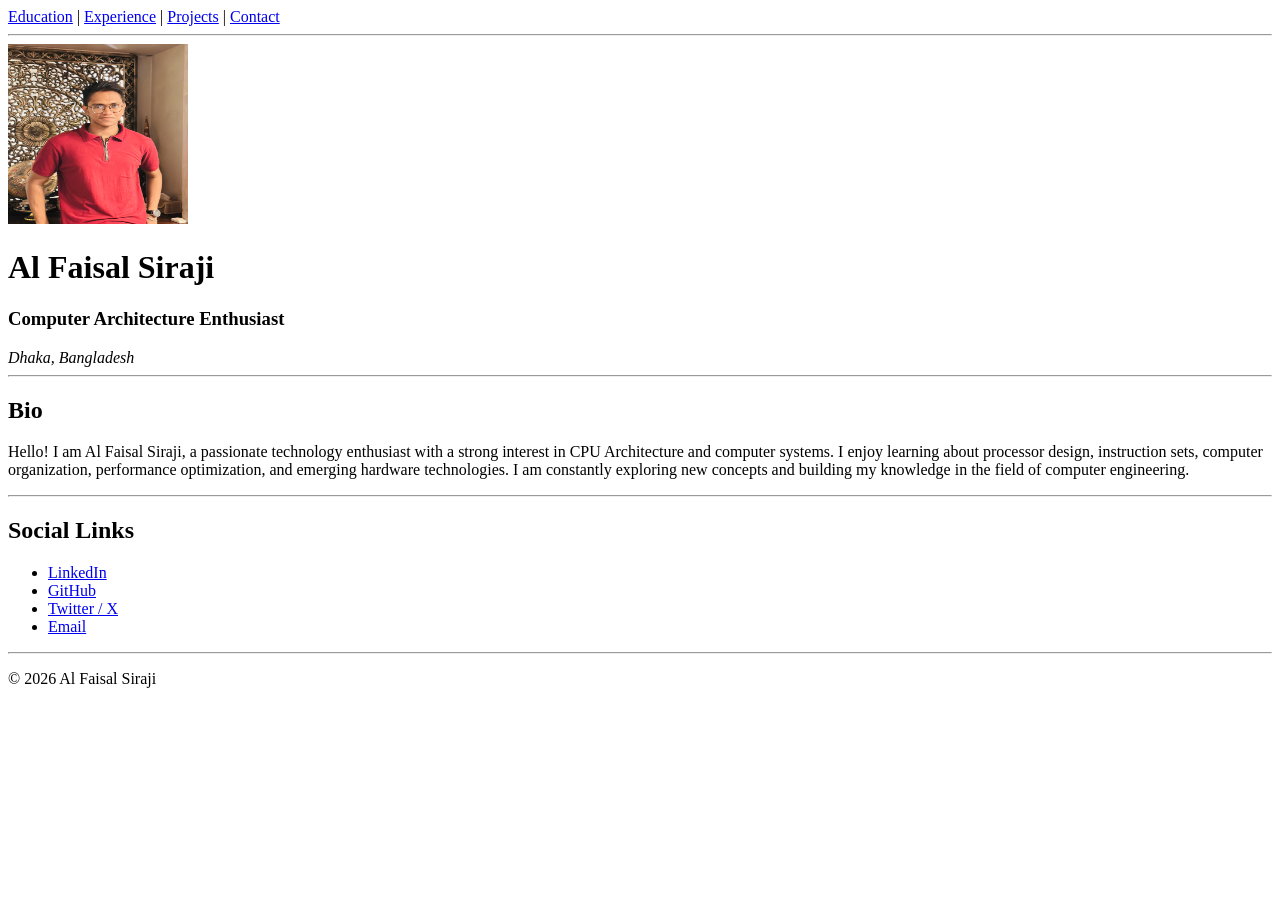
<file: portfolio/index.html>
<!DOCTYPE html>
<html lang="en">
<head>
  <meta charset="UTF-8">
  <meta name="viewport" content="width=device-width, initial-scale=1.0">
  <title>Al Faisal Siraji Portfolio</title>
</head>
<body>

  <nav>
    <a href="html/education.html">Education</a> |
    <a href="html/experience.html">Experience</a> |
    <a href="html/projects.html">Projects</a> |
    <a href="html/contact.html">Contact</a>
  </nav>

  <hr>

  <header>
    <img src="images/profile.jpg" alt="Profile photo of Al Faisal Siraji" width="180" height="180">

    <h1>Al Faisal Siraji</h1>

    <h3>Computer Architecture Enthusiast</h3>

    <address>
      Dhaka, Bangladesh
    </address>
  </header>

  <hr>

  <section>
    <h2>Bio</h2>

    <p>
      Hello! I am Al Faisal Siraji, a passionate technology enthusiast with a
      strong interest in CPU Architecture and computer systems. I enjoy learning
      about processor design, instruction sets, computer organization, performance
      optimization, and emerging hardware technologies. I am constantly exploring
      new concepts and building my knowledge in the field of computer engineering.
    </p>
  </section>

  <hr>

  <section>
    <h2>Social Links</h2>

    <ul>
      <li><a href="#">LinkedIn</a></li>
      <li><a href="#">GitHub</a></li>
      <li><a href="#">Twitter / X</a></li>
      <li><a href="mailto:your-email@example.com">Email</a></li>
    </ul>
  </section>

  <hr>

  <footer>
    <p>&copy; 2026 Al Faisal Siraji</p>
  </footer>

</body>
</html>
</file>
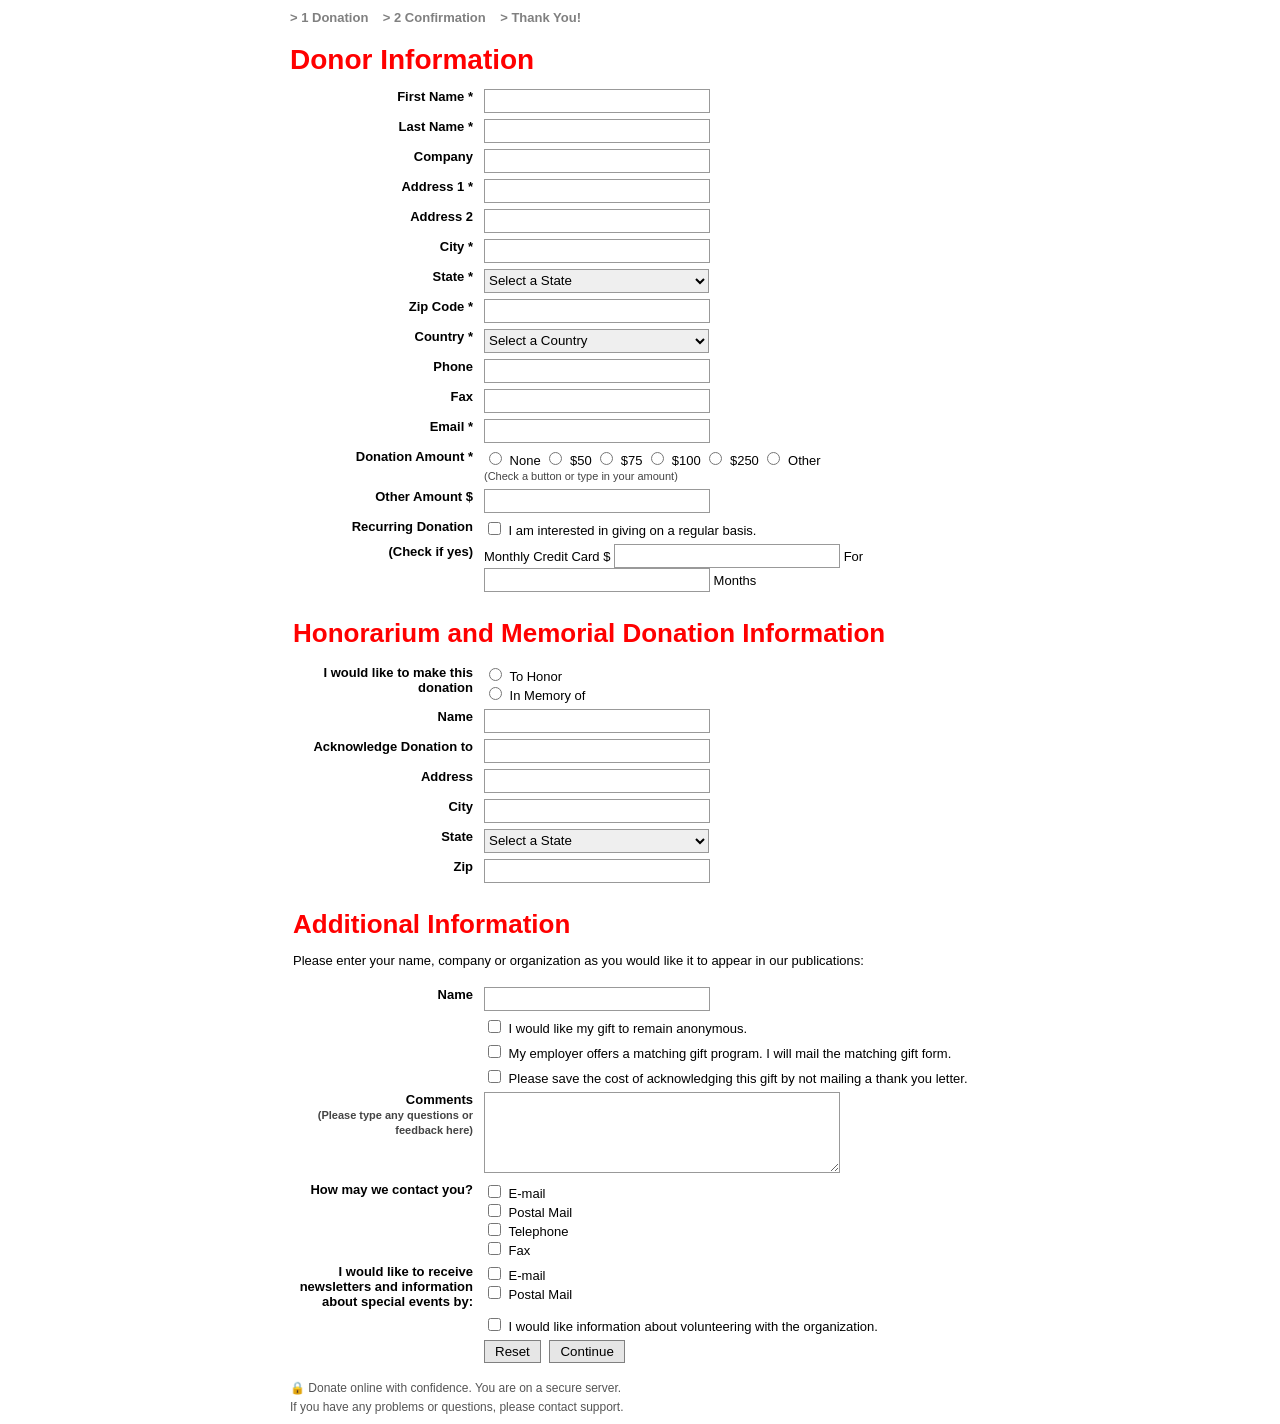
<file: lab/form.html>
<!DOCTYPE html>
<html lang="en">

<head>
    <meta charset="UTF-8">
    <meta name="viewport" content="width=device-width, initial-scale=1.0">
    <title>Donor Information</title>
    <link rel="stylesheet" href="form.css">
</head>

<body>

    <div class="container">

        <div class="steps">
            > 1 Donation &nbsp;&nbsp; > 2 Confirmation &nbsp;&nbsp; > Thank You!
        </div>

        <h1>Donor Information</h1>

        <form>

            <table>

                <tr>
                    <td class="label">First Name *</td>
                    <td><input type="text"></td>
                </tr>

                <tr>
                    <td class="label">Last Name *</td>
                    <td><input type="text"></td>
                </tr>

                <tr>
                    <td class="label">Company</td>
                    <td><input type="text"></td>
                </tr>

                <tr>
                    <td class="label">Address 1 *</td>
                    <td><input type="text"></td>
                </tr>

                <tr>
                    <td class="label">Address 2</td>
                    <td><input type="text"></td>
                </tr>

                <tr>
                    <td class="label">City *</td>
                    <td><input type="text"></td>
                </tr>

                <tr>
                    <td class="label">State *</td>
                    <td>
                        <select>
                            <option>Select a State</option>
                            <option>Dhaka</option>
                            <option>Kathmandu</option>
                            <option>Thimphu</option>
                            <option>Delhi</option>
                        </select>
                    </td>
                </tr>

                <tr>
                    <td class="label">Zip Code *</td>
                    <td><input type="text"></td>
                </tr>

                <tr>
                    <td class="label">Country *</td>
                    <td>
                        <select>
                            <option>Select a Country</option>
                            <option>Bangladesh</option>
                            <option>Nepal</option>
                            <option>Bhutan</option>
                            <option>India</option>
                        </select>
                    </td>
                </tr>

                <tr>
                    <td class="label">Phone</td>
                    <td><input type="tel"></td>
                </tr>

                <tr>
                    <td class="label">Fax</td>
                    <td><input type="text"></td>
                </tr>

                <tr>
                    <td class="label">Email *</td>
                    <td><input type="email"></td>
                </tr>

                <tr>
                    <td class="label">Donation Amount *</td>
                    <td>
                        <input type="radio" name="donation"> None
                        <input type="radio" name="donation"> $50
                        <input type="radio" name="donation"> $75
                        <input type="radio" name="donation"> $100
                        <input type="radio" name="donation"> $250
                        <input type="radio" name="donation"> Other

                        <br>

                        <small>(Check a button or type in your amount)</small>
                    </td>
                </tr>

                <tr>
                    <td class="label">Other Amount $</td>
                    <td><input type="text"></td>
                </tr>

                <tr>
                    <td class="label">Recurring Donation</td>
                    <td>
                        <input type="checkbox">
                        I am interested in giving on a regular basis.
                    </td>
                </tr>

                <tr>
                    <td class="label">(Check if yes)</td>
                    <td>
                        Monthly Credit Card $
                        <input type="text" size="8">

                        For
                        <input type="text" size="4">

                        Months
                    </td>
                </tr>

                <tr>
                    <td colspan="2">
                        <h2>Honorarium and Memorial Donation Information</h2>
                    </td>
                </tr>

                <tr>
                    <td class="label">I would like to make this donation</td>
                    <td>
                        <input type="radio" name="honor"> To Honor

                        <br>

                        <input type="radio" name="honor"> In Memory of
                    </td>
                </tr>

                <tr>
                    <td class="label">Name</td>
                    <td><input type="text"></td>
                </tr>

                <tr>
                    <td class="label">Acknowledge Donation to</td>
                    <td><input type="text"></td>
                </tr>

                <tr>
                    <td class="label">Address</td>
                    <td><input type="text"></td>
                </tr>

                <tr>
                    <td class="label">City</td>
                    <td><input type="text"></td>
                </tr>

                <tr>
                    <td class="label">State</td>
                    <td>
                        <select>
                            <option>Select a State</option>
                            <option>Dhaka</option>
                            <option>Kathmandu</option>
                            <option>Thimphu</option>
                            <option>Delhi</option>
                        </select>
                    </td>
                </tr>

                <tr>
                    <td class="label">Zip</td>
                    <td><input type="text"></td>
                </tr>

                <tr>
                    <td colspan="2">
                        <h2>Additional Information</h2>
                        <p>
                            Please enter your name, company or organization as you would like it
                            to appear in our publications:
                        </p>
                    </td>
                </tr>

                <tr>
                    <td class="label">Name</td>
                    <td><input type="text"></td>
                </tr>

                <tr>
                    <td></td>
                    <td>
                        <input type="checkbox">
                        I would like my gift to remain anonymous.
                    </td>
                </tr>

                <tr>
                    <td></td>
                    <td>
                        <input type="checkbox">
                        My employer offers a matching gift program. I will mail the matching gift form.
                    </td>
                </tr>

                <tr>
                    <td></td>
                    <td>
                        <input type="checkbox">
                        Please save the cost of acknowledging this gift by not mailing a thank you letter.
                    </td>
                </tr>

                <tr>
                    <td class="label">
                        Comments
                        <br>
                        <small>(Please type any questions or feedback here)</small>
                    </td>

                    <td>
                        <textarea rows="5" cols="40"></textarea>
                    </td>
                </tr>

                <tr>
                    <td class="label">How may we contact you?</td>

                    <td>
                        <input type="checkbox"> E-mail <br>
                        <input type="checkbox"> Postal Mail <br>
                        <input type="checkbox"> Telephone <br>
                        <input type="checkbox"> Fax
                    </td>
                </tr>

                <tr>
                    <td class="label">
                        I would like to receive newsletters and information about special events by:
                    </td>

                    <td>
                        <input type="checkbox"> E-mail <br>
                        <input type="checkbox"> Postal Mail
                    </td>
                </tr>

                <tr>
                    <td></td>
                    <td>
                        <input type="checkbox">
                        I would like information about volunteering with the organization.
                    </td>
                </tr>

                <tr>
                    <td></td>
                    <td>
                        <input type="reset" value="Reset">
                        <input type="submit" value="Continue">
                    </td>
                </tr>

            </table>

        </form>

        <div class="footer">

            <p>
                🔒 Donate online with confidence. You are on a secure server.
            </p>

            <p>
                If you have any problems or questions, please contact support.
            </p>

        </div>

    </div>

</body>

</html>
</file>
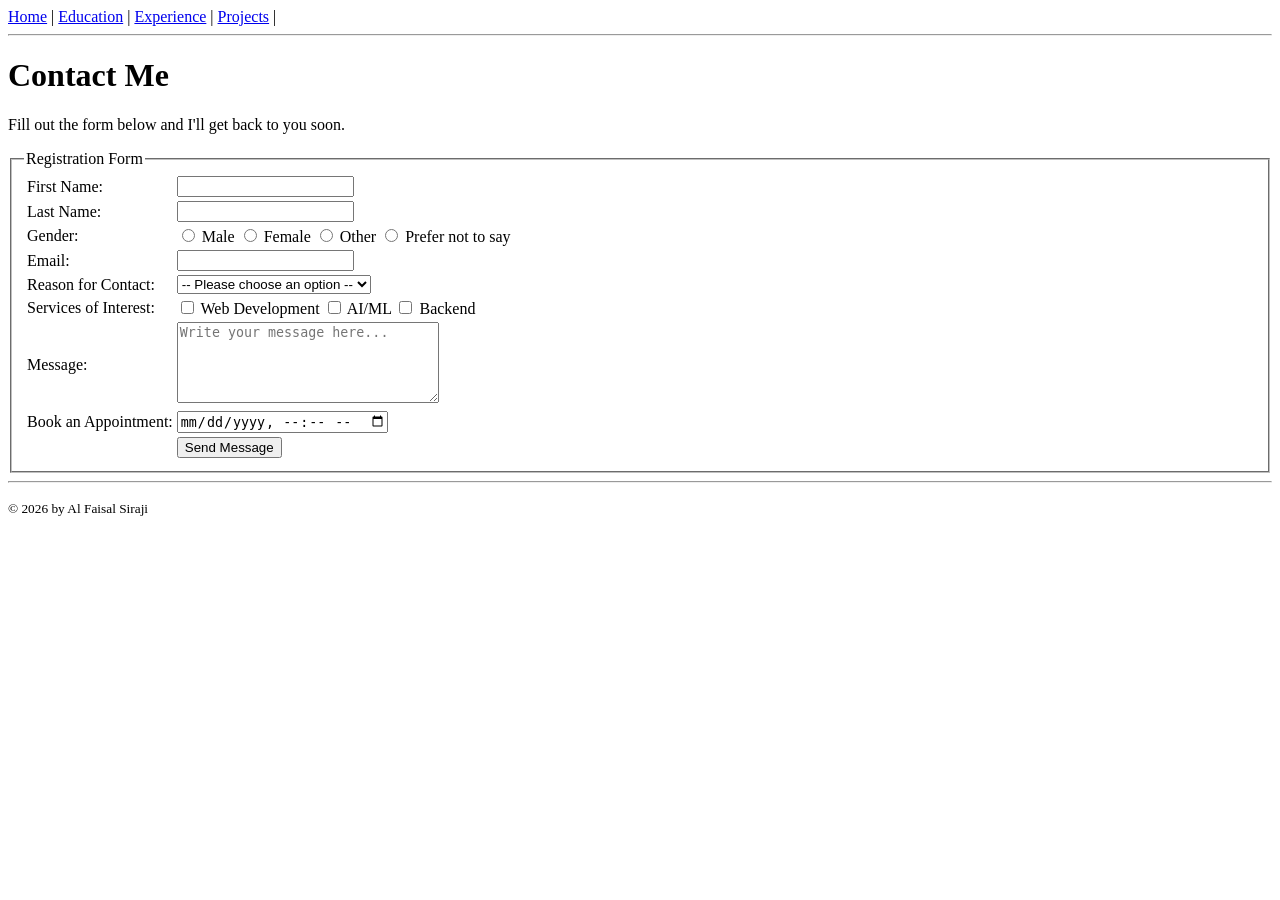
<file: portfolio/html/contact.html>
<!DOCTYPE html>
<html lang="en">

<head>
  <meta charset="UTF-8">
  <meta name="viewport" content="width=device-width, initial-scale=1.0">
  <title>Contact — Al Faisal Siraji</title>
</head>

<body>

  <!-- ===== Navigation Bar ===== -->
  <nav>
    <a href="../index.html">Home</a> |
    <a href="education.html">Education</a> |
    <a href="experience.html">Experience</a> |
    <a href="projects.html">Projects</a> |
  </nav>

  <hr>

  <h1>Contact Me</h1>
  <p>Fill out the form below and I'll get back to you soon.</p>

  <form action="#" method="post">

    <fieldset>
      <legend>Registration Form</legend>

      <table>
        <tr>
          <td><label for="firstName">First Name:</label></td>
          <td><input type="text" id="firstName" name="firstName" required></td>
        </tr>
        <tr>
          <td><label for="lastName">Last Name:</label></td>
          <td><input type="text" id="lastName" name="lastName" required></td>
        </tr>
        <tr>
          <td><label>Gender:</label></td>
          <td>
            <label><input type="radio" name="gender" value="male"> Male</label>
            <label><input type="radio" name="gender" value="female"> Female</label>
            <label><input type="radio" name="gender" value="other"> Other</label>
            <label><input type="radio" name="gender" value="prefer-not"> Prefer not to say</label>
          </td>
        </tr>
        <tr>
          <td><label for="email">Email:</label></td>
          <td><input type="email" id="email" name="email" required></td>
        </tr>
        <tr>
          <td><label for="reason">Reason for Contact:</label><br></td>
          <td><select id="reason" name="reason">
              <option value="">-- Please choose an option --</option>
              <option value="job">Job</option>
              <option value="projects">Projects</option>
              <option value="thesis">Thesis</option>
            </select></td>
        </tr>
        <tr>
          <td><label for="reason">Services of Interest:</label></td>
          <td>
            <label><input type="checkbox" name="services" value="web-development"> Web Development</label>
            <label><input type="checkbox" name="services" value="ai-ml"> AI/ML</label>
            <label><input type="checkbox" name="services" value="backend"> Backend</label>
          </td>
        </tr>
        <tr>
          <td><label for="message">Message:</label></td>
          <td><textarea id="message" name="message" rows="5" cols="30"
              placeholder="Write your message here..."></textarea></td>
        </tr>
        <tr>
          <td><label for="appointment">Book an Appointment:</label></td>
          <td><input type="datetime-local" id="appointment" name="appointment"></td>
        </tr>
        <tr>
          <td></td>
          <td><button type="submit">Send Message</button></td>
        </tr>
      </table>
    </fieldset>
  </form>

  <hr>

  <footer>
    <p><small>&copy; 2026 by Al Faisal Siraji</small></p>
  </footer>

</body>

</html>
</file>
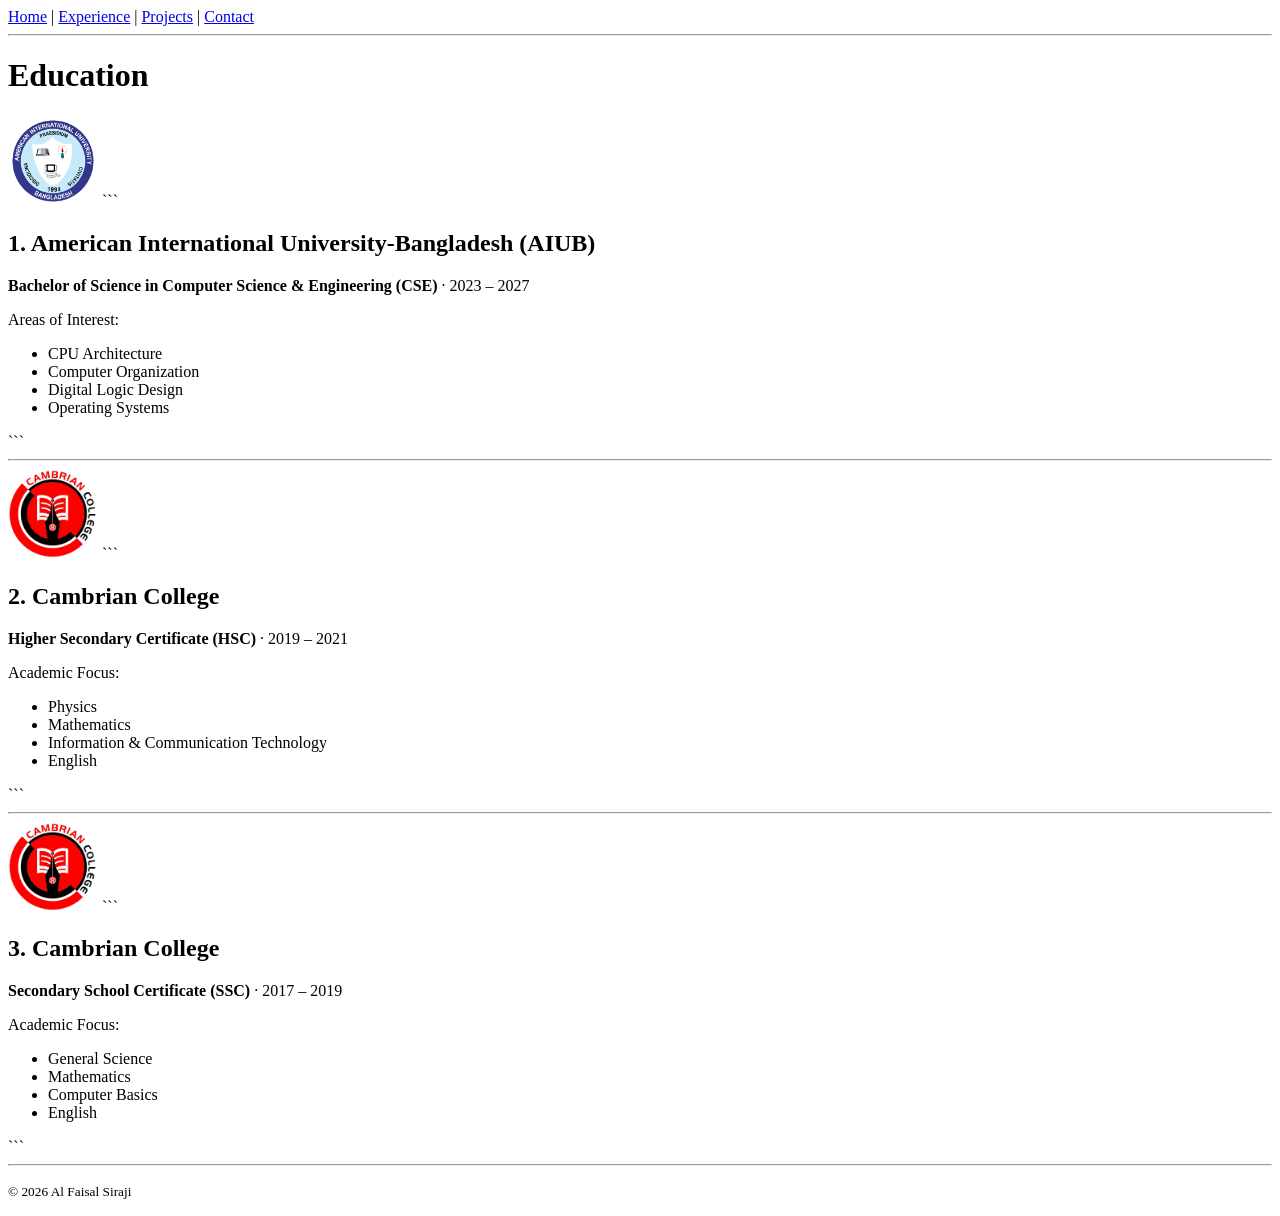
<file: portfolio/html/education.html>
<!DOCTYPE html>

<html lang="en">

<head>
  <meta charset="UTF-8">
  <meta name="viewport" content="width=device-width, initial-scale=1.0">
  <title>Education — Al Faisal Siraji</title>
</head>

<body>

  <!-- ===== Navigation Bar ===== -->

  <nav>
    <a href="../index.html">Home</a> |
    <a href="experience.html">Experience</a> |
    <a href="projects.html">Projects</a> |
    <a href="contact.html">Contact</a>
  </nav>

  <hr>

  <h1>Education</h1>

  <!-- ===== Education 1 ===== -->

  <article>
    <img src="../images/aiub.png" alt="AIUB Logo" width="90" height="90">

```
<h2>1. American International University-Bangladesh (AIUB)</h2>

<p>
  <strong>Bachelor of Science in Computer Science & Engineering (CSE)</strong>
  &middot; 2023 – 2027
</p>

<p>Areas of Interest:</p>
<ul>
  <li>CPU Architecture</li>
  <li>Computer Organization</li>
  <li>Digital Logic Design</li>
  <li>Operating Systems</li>
</ul>
```

  </article>

  <hr>

  <!-- ===== Education 2 ===== -->

  <article>
    <img src="../images/cambrian.png" alt="Cambrian College Logo" width="90" height="90">

```
<h2>2. Cambrian College</h2>

<p>
  <strong>Higher Secondary Certificate (HSC)</strong>
  &middot; 2019 – 2021
</p>

<p>Academic Focus:</p>
<ul>
  <li>Physics</li>
  <li>Mathematics</li>
  <li>Information & Communication Technology</li>
  <li>English</li>
</ul>
```

  </article>

  <hr>

  <!-- ===== Education 3 ===== -->

  <article>
    <img src="../images/cambrian.png" alt="Cambrian College Logo" width="90" height="90">

```
<h2>3. Cambrian College</h2>

<p>
  <strong>Secondary School Certificate (SSC)</strong>
  &middot; 2017 – 2019
</p>

<p>Academic Focus:</p>
<ul>
  <li>General Science</li>
  <li>Mathematics</li>
  <li>Computer Basics</li>
  <li>English</li>
</ul>
```

  </article>

  <hr>

  <footer>
    <p><small>&copy; 2026 Al Faisal Siraji</small></p>
  </footer>

</body>

</html>
</file>
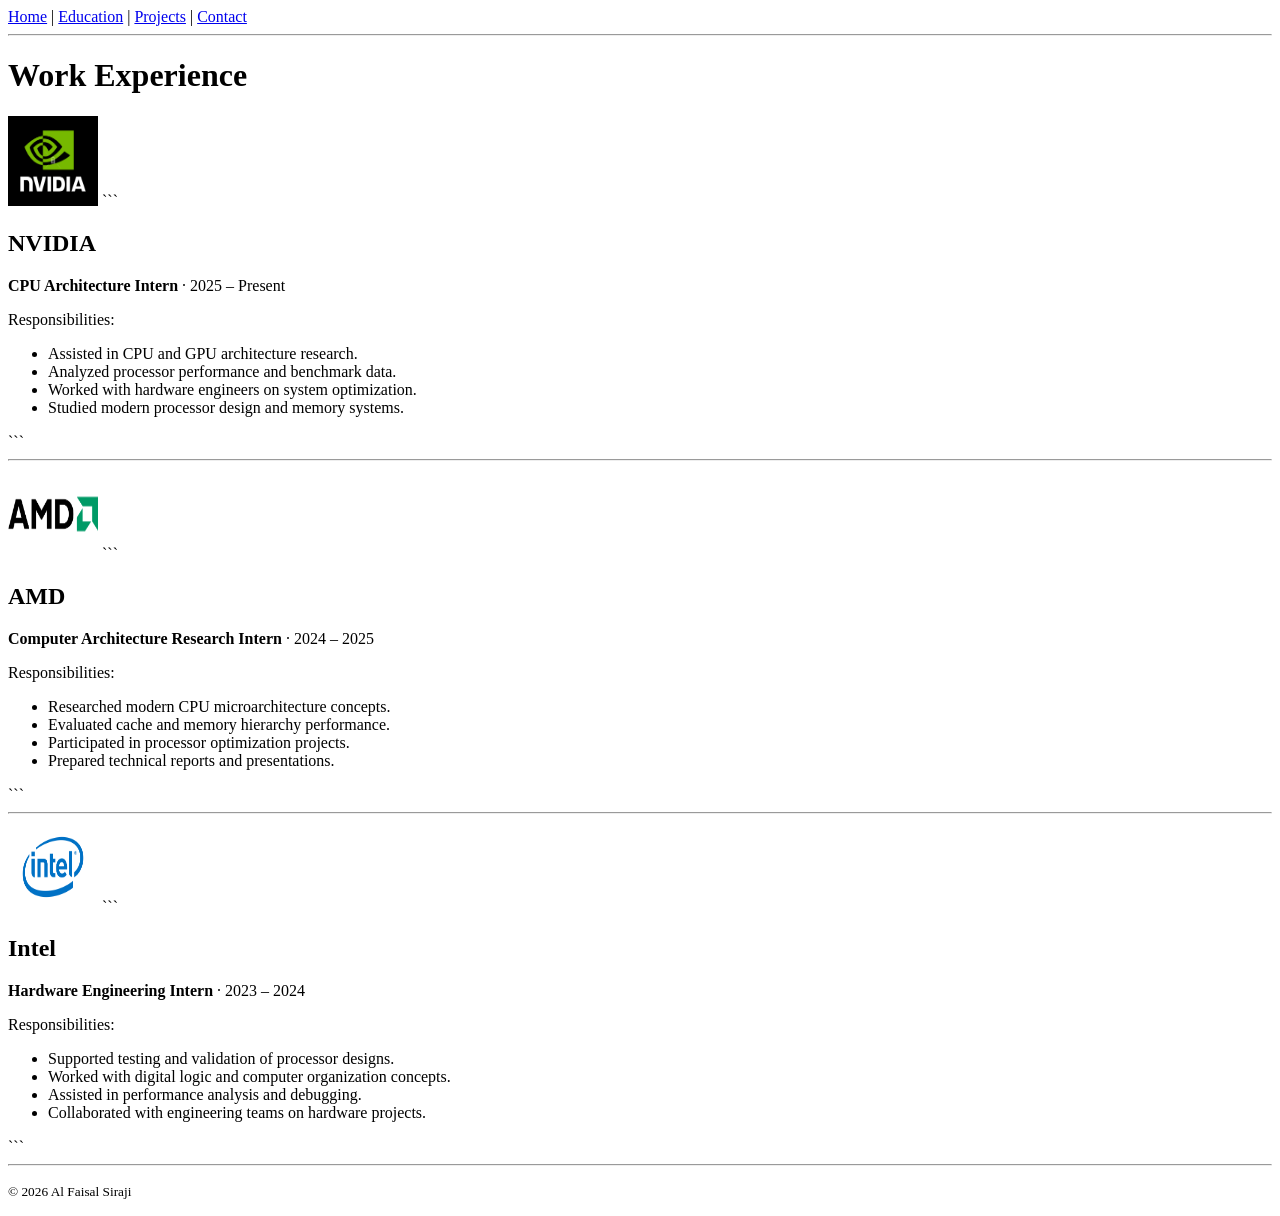
<file: portfolio/html/experience.html>
<!DOCTYPE html>

<html lang="en">

<head>
  <meta charset="UTF-8">
  <meta name="viewport" content="width=device-width, initial-scale=1.0">
  <title>Experience — Al Faisal Siraji</title>
</head>

<body>

  <!-- ===== Navigation Bar ===== -->

  <nav>
    <a href="../index.html">Home</a> |
    <a href="education.html">Education</a> |
    <a href="projects.html">Projects</a> |
    <a href="contact.html">Contact</a>
  </nav>

  <hr>

  <h1>Work Experience</h1>

  <!-- ===== Experience 1 ===== -->

  <article>
    <img src="../images/nvidia.png" alt="NVIDIA logo" width="90" height="90">

```
<h2>NVIDIA</h2>

<p><strong>CPU Architecture Intern</strong> &middot; 2025 – Present</p>

<p>Responsibilities:</p>
<ul>
  <li>Assisted in CPU and GPU architecture research.</li>
  <li>Analyzed processor performance and benchmark data.</li>
  <li>Worked with hardware engineers on system optimization.</li>
  <li>Studied modern processor design and memory systems.</li>
</ul>
```

  </article>

  <hr>

  <!-- ===== Experience 2 ===== -->

  <article>
    <img src="../images/amd.png" alt="AMD logo" width="90" height="90">

```
<h2>AMD</h2>

<p><strong>Computer Architecture Research Intern</strong> &middot; 2024 – 2025</p>

<p>Responsibilities:</p>
<ul>
  <li>Researched modern CPU microarchitecture concepts.</li>
  <li>Evaluated cache and memory hierarchy performance.</li>
  <li>Participated in processor optimization projects.</li>
  <li>Prepared technical reports and presentations.</li>
</ul>
```

  </article>

  <hr>

  <!-- ===== Experience 3 ===== -->

  <article>
    <img src="../images/intel.png" alt="Intel logo" width="90" height="90">

```
<h2>Intel</h2>

<p><strong>Hardware Engineering Intern</strong> &middot; 2023 – 2024</p>

<p>Responsibilities:</p>
<ul>
  <li>Supported testing and validation of processor designs.</li>
  <li>Worked with digital logic and computer organization concepts.</li>
  <li>Assisted in performance analysis and debugging.</li>
  <li>Collaborated with engineering teams on hardware projects.</li>
</ul>
```

  </article>

  <hr>

  <footer>
    <p><small>&copy; 2026 Al Faisal Siraji</small></p>
  </footer>

</body>

</html>
</file>
<file: lab/form.css>
body{
    font-family: Arial, Helvetica, sans-serif;
    font-size: 13px;
    background-color: white;
}

.container{
    width: 700px;
    margin: 10px auto;
}

.steps{
    font-weight: bold;
    color: gray;
    margin-bottom: 10px;
}

h1{
    color: red;
    font-size: 28px;
    margin-bottom: 10px;
}

h2{
    color: red;
    font-size: 26px;
    font-weight: bold;
    margin-top: 20px;
    margin-bottom: 10px;
}
table{
    border-collapse: collapse;
    width: 100%;
}

td{
    padding: 3px;
    vertical-align: top;
}

.label{
    width: 180px;
    text-align: right;
    font-weight: bold;
    padding-right: 8px;
}

input[type="text"],
input[type="email"],
input[type="tel"]{
    width: 220px;
    height: 20px;
    border: 1px solid #999;
}

select{
    width: 225px;
    height: 24px;
    border: 1px solid #999;
}

textarea{
    width: 350px;
    border: 1px solid #999;
}

small{
    font-size: 11px;
    color: #444;
}

input[type="radio"],
input[type="checkbox"]{
    margin-right: 4px;
}

input[type="submit"],
input[type="reset"]{
    padding: 3px 10px;
    margin-right: 5px;
    border: 1px solid gray;
    background-color: #e6e6e6;
    cursor: pointer;
}

.footer{
    margin-top: 15px;
    font-size: 12px;
    color: #555;
}

.footer p{
    margin: 5px 0;
}
</file>
